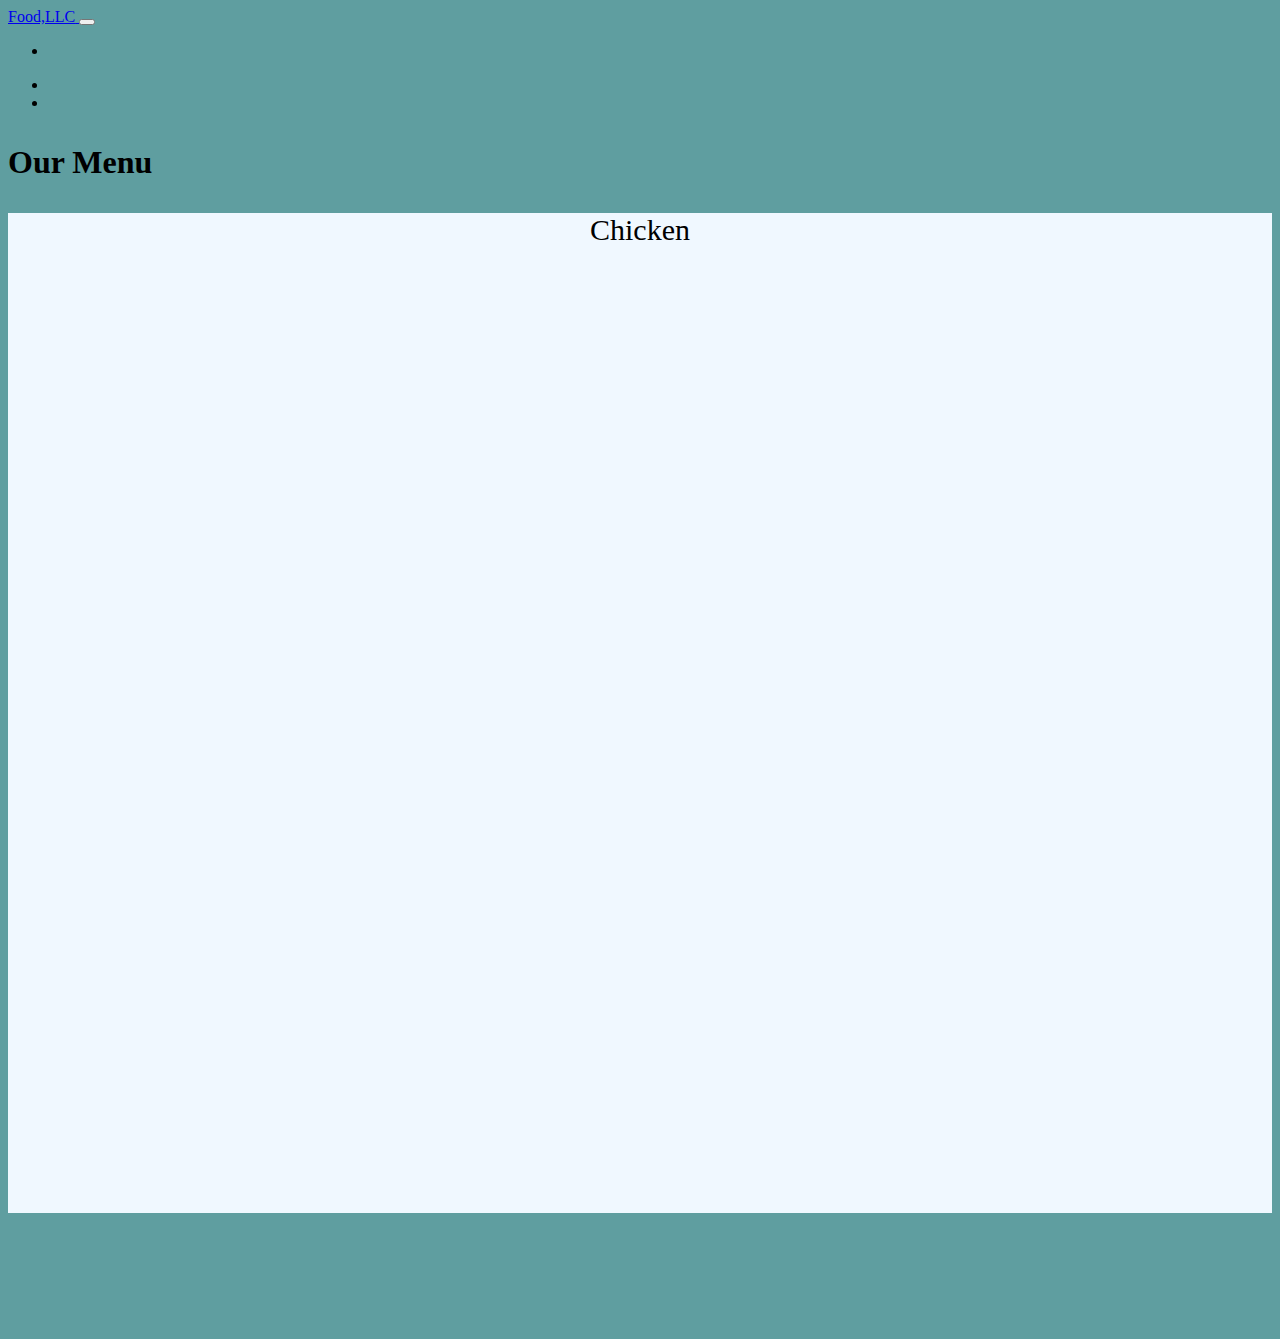
<file: module3-solution/index.html>
<!DOCTYPE html>
<html lang="en">
  <head>
    <!-- Required meta tags -->
    <meta charset="utf-8" />
    <meta name="viewport" content="width=device-width, initial-scale=1" />

    <!-- Bootstrap CSS -->

    <link
      href="https://cdn.jsdelivr.net/npm/bootstrap@5.0.2/dist/css/bootstrap.min.css"
      rel="stylesheet"
      integrity="sha384-EVSTQN3/azprG1Anm3QDgpJLIm9Nao0Yz1ztcQTwFspd3yD65VohhpuuCOmLASjC"
      crossorigin="anonymous"
    />
    <link rel="stylesheet" href="estilos.css" />

    <title>module3-solution/Index.html</title>
  </head>
  <body>
    <nav class="navbar navbar-expand-lg navbar-light bg-light p-3">
      <div class="container-fluid">
        <a class="navbar-brand" href="#">
          <span class="text-primary fs-1 fw-bold">Food,LLC</span>
        </a>
        <button
          class="navbar-toggler"
          type="button"
          data-bs-toggle="collapse"
          data-bs-target="#navbarSupportedContent"
          aria-controls="navbarSupportedContent"
          aria-expanded="false"
          aria-label="Toggle navigation"
        >
          <span class="navbar-toggler-icon"></span>
        </button>
        <div class="collapse navbar-collapse" id="navbarSupportedContent">
          <ul class="navbar-nav me-auto mb-2 mb-lg-0" >
            <li class="nav-item">
              <a class="nav-link active" aria-current="page" ></a>
              <ul>
                <li id="lista">
                  <p>Chicken</p>
                  <p>beef</p>
                  <p>sushi</p>
                </li>
              </ul>
            </li>
            <li class="nav-item dropdown"></li>
            <li class="nav-item dropdown"></li>
          </ul>
        </div>
      </div>
    </nav>
    <div id="ourMenu">
      <p class="text-center">our menu</p>
    </div>
    <section class="container-fluid">
      <div class="row w=75 mx-auto">
        <div class="col-lg-12 col-md-12 col-sm-12">
          <div id="div1">
            <h1>Chicken</h1>
            <p></p>
          </div>
        </div>
      </div>
    </section>
    <script
      src="https://cdn.jsdelivr.net/npm/bootstrap@5.0.2/dist/js/bootstrap.bundle.min.js"
      integrity="sha384-MrcW6ZMFYlzcLA8Nl+NtUVF0sA7MsXsP1UyJoMp4YLEuNSfAP+JcXn/tWtIaxVXM"
      crossorigin="anonymous"
    ></script>

    <!-- Option 2: Separate Popper and Bootstrap JS -->
    <!--
    <script src="https://cdn.jsdelivr.net/npm/@popperjs/core@2.9.2/dist/umd/popper.min.js" integrity="sha384-IQsoLXl5PILFhosVNubq5LC7Qb9DXgDA9i+tQ8Zj3iwWAwPtgFTxbJ8NT4GN1R8p" crossorigin="anonymous"></script>
    <script src="https://cdn.jsdelivr.net/npm/bootstrap@5.0.2/dist/js/bootstrap.min.js" integrity="sha384-cVKIPhGWiC2Al4u+LWgxfKTRIcfu0JTxR+EQDz/bgldoEyl4H0zUF0QKbrJ0EcQF" crossorigin="anonymous"></script>
    -->
  </body>
</html>
</file>
<file: module3-solution/estilos.css>
body{
   background-color: cadetblue;
}
#div1{
    text-align: center;
    background-color: aliceblue;
    height: 1000px;
    margin-bottom: 10%;
}
#ourMenu{
    font-size: 200%;
    text-transform: capitalize;
    font-weight: 900;
    
}
h1{
    font-size: 30px;
    font-weight: 400;
}
#lista{
    text-align: center;
    list-style:none;
    font-weight: 700;
}

@media screen and (min-width:992px){
    #lista{
       display: none;
    }
}
</file>
